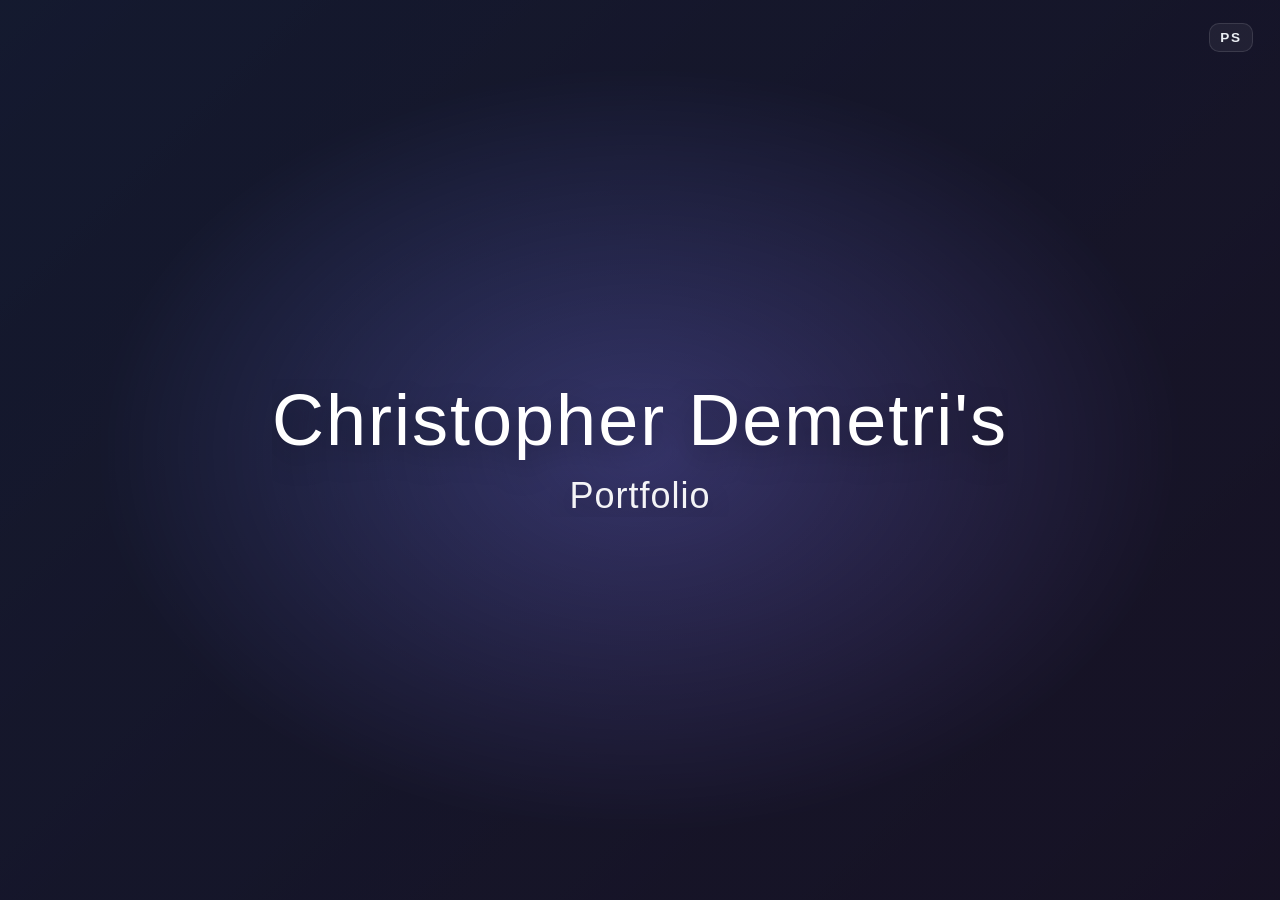
<file: index.html>
<!DOCTYPE html>
<html lang="en">
<head>
    <meta charset="UTF-8">
    <meta name="viewport" content="width=device-width, initial-scale=1.0">
    <title>Christopher Demetri's Portfolio</title>
    <style>
        * {
            margin: 0;
            padding: 0;
            box-sizing: border-box;
        }

        body {
            width: 100%;
            height: 100vh;
            background: linear-gradient(135deg, #667eea 0%, #764ba2 100%);
            display: flex;
            justify-content: center;
            align-items: center;
            font-family: 'Arial', sans-serif;
            overflow: hidden;
        }

        .landing-container {
            text-align: center;
            position: relative;
            max-width: 90%;
        }

        .text-wrapper {
            display: inline-block;
            position: relative;
            overflow: hidden;
        }

        .main-text {
            font-family: "jovie-glow", sans-serif;
            font-size: clamp(32px, 6.5vw, 72px);
            font-weight: 500;
            font-style: normal;
            color: white;
            letter-spacing: 2px;
            text-shadow: 0 10px 30px rgba(0, 0, 0, 0.35);
            opacity: 0;
            transform: translateY(8px);
            transition: opacity 600ms cubic-bezier(.2,.9,.3,1), transform 600ms cubic-bezier(.2,.9,.3,1);
        }

        .portfolio-text {
            font-family: "jovie-glow", sans-serif;
            font-size: clamp(20px, 3.5vw, 36px);
            font-weight: 500;
            font-style: normal;
            color: rgba(255, 255, 255, 0.95);
            letter-spacing: 1px;
            margin-top: 14px;
            text-shadow: 0 8px 25px rgba(0, 0, 0, 0.28);
            opacity: 0;
            transform: translateY(8px);
            transition: opacity 640ms cubic-bezier(.2,.9,.3,1), transform 640ms cubic-bezier(.2,.9,.3,1);
            transition-delay: 80ms;
        }

        @keyframes slideInFromLeft {
            0% {
                opacity: 0;
                clip-path: inset(0 100% 0 0);
                transform: translateX(-100px);
            }
            50% {
                opacity: 1;
            }
            100% {
                opacity: 1;
                clip-path: inset(0 0 0 0);
                transform: translateX(0);
            }
        }

        @keyframes shimmer {
            0% {
                background-position: 200% 0;
            }
            100% {
                background-position: -200% 0;
            }
        }

        /* Optional: Add a subtle floating effect */
        @keyframes float {
            0%, 100% {
                transform: translateY(0px);
            }
            50% {
                transform: translateY(-10px);
            }
        }

        .landing-container {
            animation: float 4s ease-in-out 6s infinite;
        }

        /* sparkle background (one-shot) */
        #sparkle-bg {
            position: fixed;
            inset: 0;
            z-index: -1;
            pointer-events: none;
            overflow: hidden;
            background: radial-gradient(ellipse at center, rgba(8,14,30,0.55) 0%, rgba(6,8,14,0.85) 60%);
        }

        .sparkle {
            position: absolute;
            width: 10px;
            height: 10px;
            border-radius: 50%;
            background: radial-gradient(circle at 30% 30%, #fff 0%, #9fd6ff 40%, rgba(109,180,255,0.12) 60%);
            box-shadow: 0 6px 18px rgba(76,170,255,0.18), 0 0 8px rgba(255,255,255,0.12) inset;
            opacity: 0;
            transform: translate(-50%, -50%) scale(0.6);
        }

        @keyframes sparkle-in {
            0% { opacity: 0; transform: translate(-50%, -50%) scale(0.2); filter: blur(6px); }
            60% { opacity: 1; transform: translate(-50%, -50%) scale(1); filter: blur(0px); }
            100% { opacity: 1; transform: translate(-50%, -50%) scale(1); }
        }

        @keyframes sparkle-explode {
            0% { opacity: 1; transform: translate(-50%, -50%) scale(1); }
            100% { opacity: 0; transform: translate(var(--dx), var(--dy)) scale(1.6); filter: blur(2px); }
        }

        /* show state */
        .landing-container.show .main-text,
        .landing-container.show .portfolio-text {
            opacity: 1;
            transform: translateY(0);
        }

        /* top-right PS-like logo */
        .ps-logo {
            position: fixed;
            top: 18px;
            right: 18px;
            width: 62px;
            height: 38px;
            display: grid;
            place-items: center;
            z-index: 40;
            pointer-events: none;
            opacity: 0.95;
        }

        .ps-badge {
            display: inline-flex;
            align-items: center;
            gap: 8px;
            padding: 6px 10px;
            border-radius: 10px;
            background: rgba(255,255,255,0.06);
            border: 1px solid rgba(255,255,255,0.12);
            color: #f7fbff;
            font-weight: 800;
            letter-spacing: 0.12em;
            font-size: 0.85rem;
        }

        /* no fade-out: redirect will occur after 5s */
    </style>
</head>
<body>
    <div id="sparkle-bg" aria-hidden="true"></div>
    <div class="landing-container">
        <div class="text-wrapper">
            <div class="main-text">Christopher Demetri's</div>
            <div class="portfolio-text">Portfolio</div>
        </div>
    </div>
        <!-- PlayStation-like logo top-right -->
        <div class="ps-logo" aria-hidden="true">
            <div class="ps-badge">PS</div>
        </div>

        <script>
            // Start sparkle animation once and redirect after 5s
            document.addEventListener('DOMContentLoaded', () => {
                const container = document.querySelector('.landing-container');
                const sparkRoot = document.getElementById('sparkle-bg');
                if (!container || !sparkRoot) return;

                // show text (fade/slide in)
                requestAnimationFrame(() => container.classList.add('show'));

                // create a burst of sparkles that animate once
                const sparkCount = 28;
                const centerX = window.innerWidth / 2;
                const centerY = window.innerHeight / 2;

                for (let i = 0; i < sparkCount; i++) {
                    const s = document.createElement('div');
                    s.className = 'sparkle';

                    // random starting offset near center
                    const startX = centerX + (Math.random() - 0.5) * 140;
                    const startY = centerY + (Math.random() - 0.5) * 60;
                    s.style.left = startX + 'px';
                    s.style.top = startY + 'px';

                    // explosion vector
                    const angle = Math.random() * Math.PI * 2;
                    const distance = 160 + Math.random() * 300;
                    const dx = Math.cos(angle) * distance + (Math.random() - 0.5) * 40;
                    const dy = Math.sin(angle) * distance + (Math.random() - 0.5) * 40;
                    s.style.setProperty('--dx', dx + 'px');
                    s.style.setProperty('--dy', dy + 'px');

                    const inDelay = Math.random() * 600; // up to 0.6s
                    const inDur = 560 + Math.random() * 480; // ~0.56-1.04s
                    const explodeDelay = inDelay + inDur + 500 + Math.random() * 1200;
                    const explodeDur = 640 + Math.random() * 560;

                    s.style.animation = `sparkle-in ${inDur}ms ease ${inDelay}ms forwards, sparkle-explode ${explodeDur}ms ease ${explodeDelay}ms forwards`;
                    sparkRoot.appendChild(s);
                }

                // redirect after 5 seconds to portfolio page
                setTimeout(() => { window.location.href = 'portfolio.html'; }, 5000);
            });
                </script>
</body>
</html>
</file>
